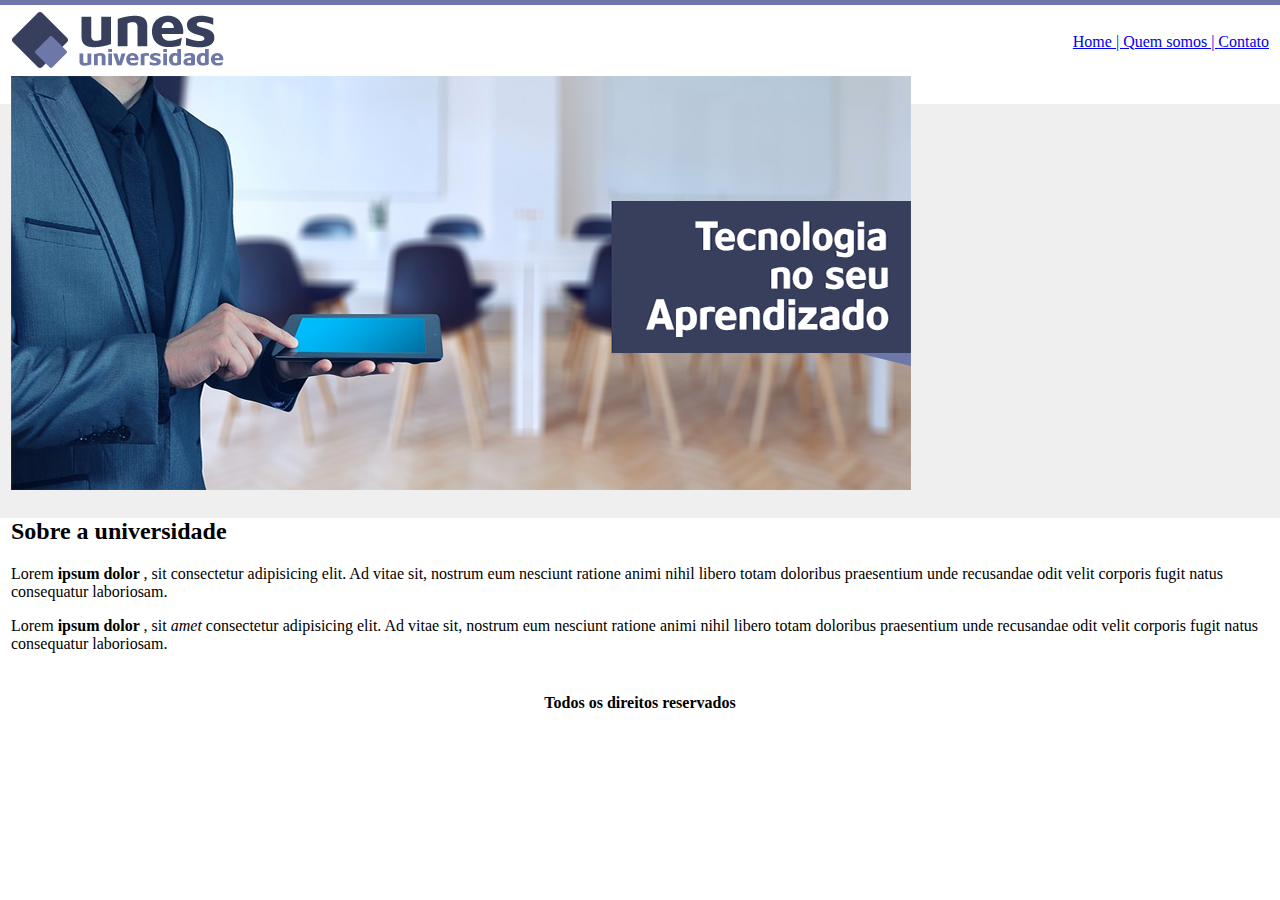
<file: 1-ProjetoUNES/Index.html>
<!DOCTYPE html>
<html lang="pt-br">
<head>
    <meta charset="UTF-8">
    <meta name="viewport" content="width=device-width, initial-scale=1.0">
    <title> UNES - Página principal </title>
</head>
<body background="Imagens/fundo.png">
    
    <table border="0" width:"900" align="center">

        <tr>
            <td height:"89"> <img src="Imagens/logo.png" > </td>
            <td align="right">  
                <a href="Index.html"> Home | </a>
                <a href="Quem-somos.html"> Quem somos | </a>
                <a href="Contato.html"> Contato </a>
            </td>
        </tr>

        <tr>
            <td colspan="2">
                <img src="Imagens/capa.png">
            </td>
        </tr>

        <tr>
            <td colspan="2">
                <h2> Sobre a universidade </h2>
                <p> Lorem <strong> ipsum dolor </strong>, sit <em></em> consectetur adipisicing elit. Ad vitae sit, nostrum eum nesciunt ratione animi nihil libero totam doloribus praesentium unde recusandae odit velit corporis fugit natus consequatur laboriosam. </p>
                <p> Lorem <strong> ipsum dolor </strong>, sit <em>amet</em> consectetur adipisicing elit. Ad vitae sit, nostrum eum nesciunt ratione animi nihil libero totam doloribus praesentium unde recusandae odit velit corporis fugit natus consequatur laboriosam. </p>
            </td>
        </tr>

        <tr>
            <td colspan="2" align="center">
                <h4> Todos os direitos reservados</h4>
            </td>
        </tr>

    </table>

</body>
</html>
</file>
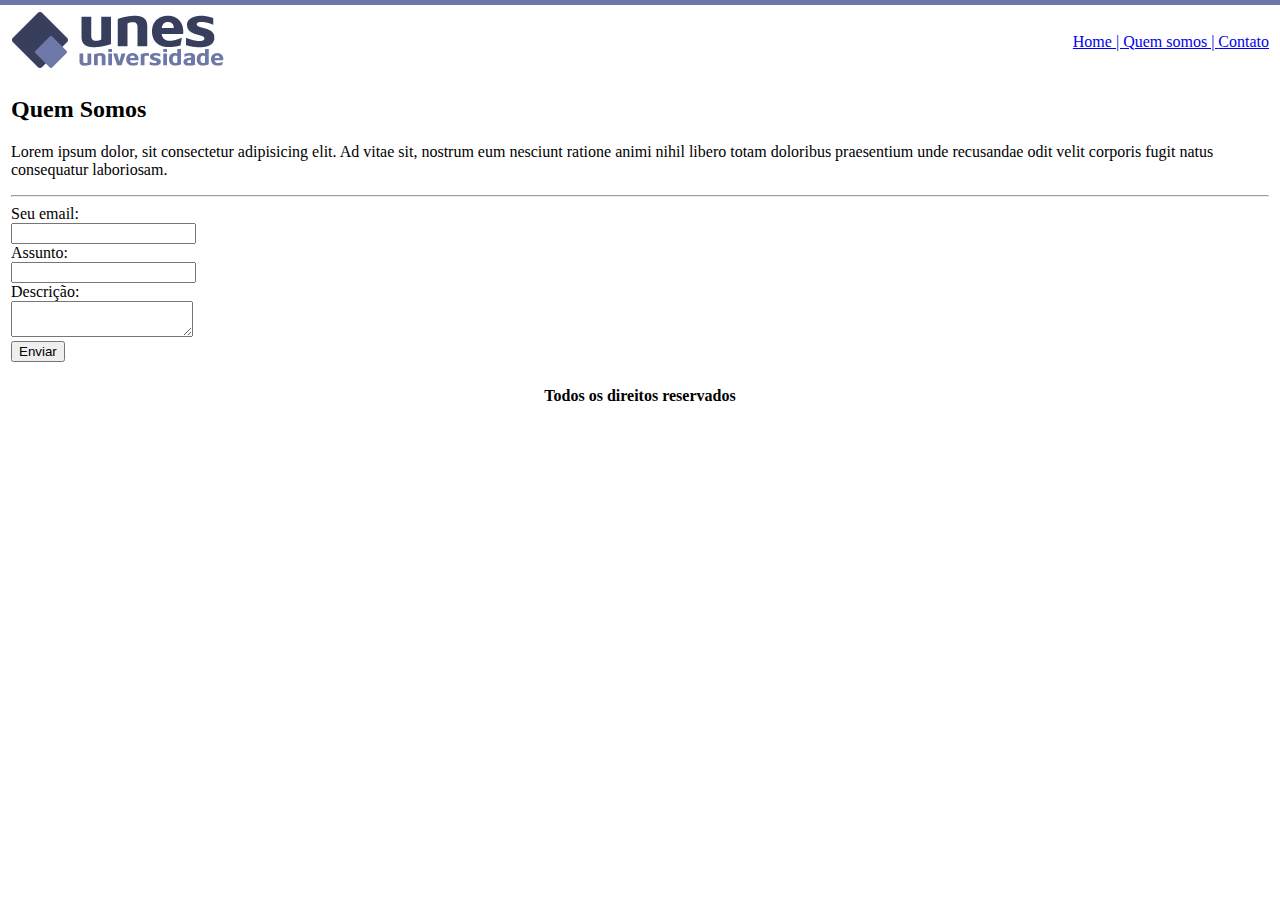
<file: 1-ProjetoUNES/Contato.html>
<!DOCTYPE html>
<html lang="pt-br">
<head>
    <meta charset="UTF-8">
    <meta name="viewport" content="width=device-width, initial-scale=1.0">
    <title> UNES - Contato </title>
</head>
<body background="Imagens/fundo2.png">
    
    <table border="0" width:"900" align="center">

        <tr>
            <td height:"89"> <img src="Imagens/logo.png" > </td>
            <td align="right">  
                <a href="Index.html"> Home | </a>
                <a href="Quem-somos.html"> Quem somos | </a>
                <a href="Contato.html"> Contato </a>
            </td>
        </tr>

        <tr>
            <td colspan="2">
                <h2> Quem Somos </h2>
                <p> Lorem ipsum dolor, sit consectetur adipisicing elit. Ad vitae sit, nostrum eum nesciunt ratione animi nihil libero totam doloribus praesentium unde recusandae odit velit corporis fugit natus consequatur laboriosam. </p>
                
                <hr>

                <form>
                    Seu email: <br>
                    <input type="text" name="name"> <br>

                    Assunto: <br>
                    <input type="text" name="assunto"> <br>

                    Descrição: <br>
                    <textarea></textarea> <br>

                    <input type="submit" value="Enviar">
                </form>

            </td>
        </tr>

        <tr>
            <td colspan="2" align="center">
                <h4> Todos os direitos reservados</h4>
            </td>
        </tr>

    </table>

</body>
</html>
</file>
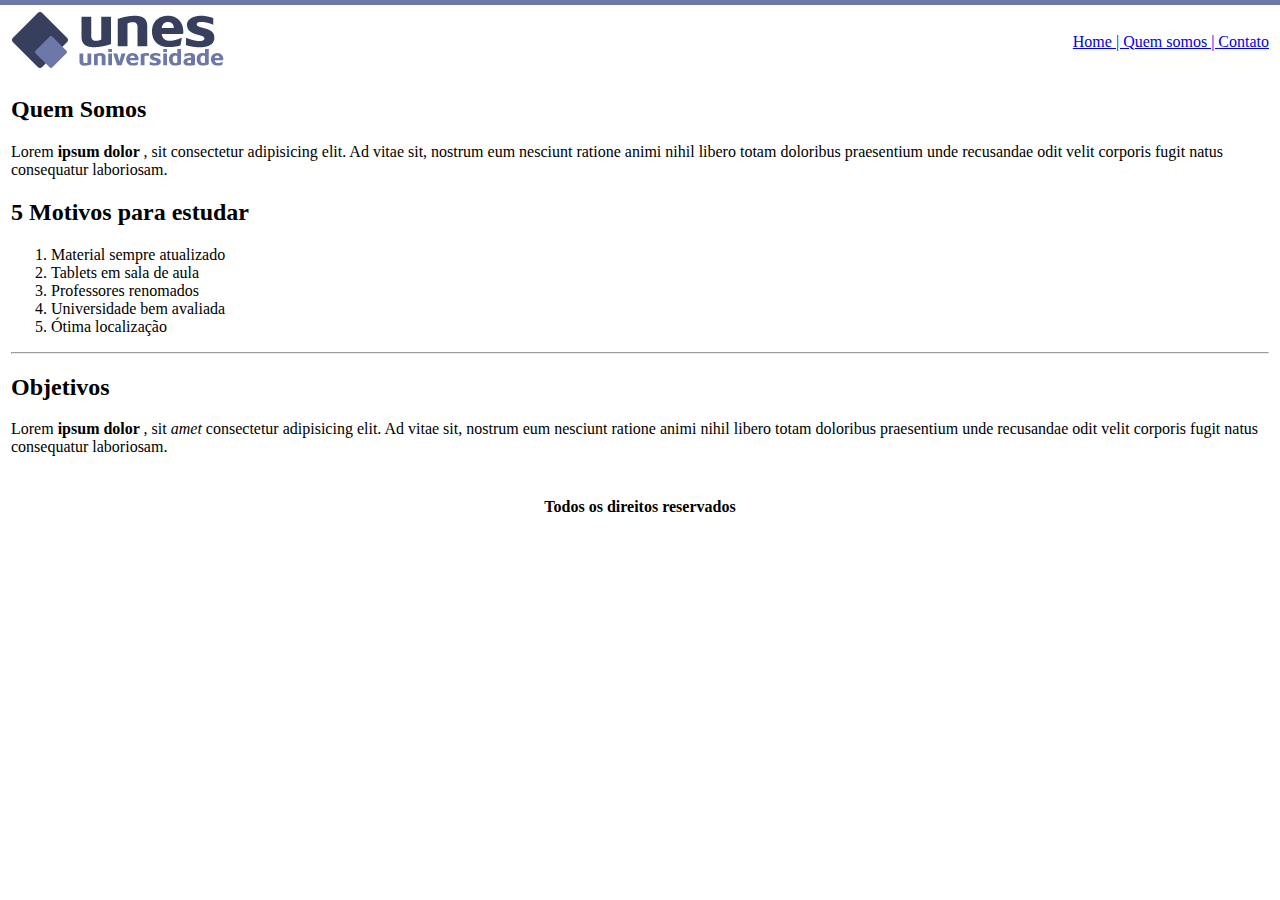
<file: 1-ProjetoUNES/Quem-somos.html>
<!DOCTYPE html>
<html lang="pt-br">
<head>
    <meta charset="UTF-8">
    <meta name="viewport" content="width=device-width, initial-scale=1.0">
    <title> UNES - Quem Somos </title>
</head>
<body background="Imagens/fundo2.png">
    
    <table border="0" width:"900" align="center">

        <tr>
            <td height:"89"> <img src="Imagens/logo.png" > </td>
            <td align="right">  
                <a href="Index.html"> Home | </a>
                <a href="Quem-somos.html"> Quem somos | </a>
                <a href="Contato.html"> Contato </a>
            </td>
        </tr>

        <tr>
            <td colspan="2">
                <h2> Quem Somos </h2>
                <p> Lorem <strong> ipsum dolor </strong>, sit <em></em> consectetur adipisicing elit. Ad vitae sit, nostrum eum nesciunt ratione animi nihil libero totam doloribus praesentium unde recusandae odit velit corporis fugit natus consequatur laboriosam. </p>

                <h2> 5 Motivos para estudar </h2>
                <ol>
                    <li> Material sempre atualizado </li>
                    <li> Tablets em sala de aula </li>
                    <li> Professores renomados </li>
                    <li> Universidade bem avaliada </li>
                    <li> Ótima localização</li>
                </ol>

                <hr>

                <h2> Objetivos </h2>

                <p> Lorem <strong> ipsum dolor </strong>, sit <em>amet</em> consectetur adipisicing elit. Ad vitae sit, nostrum eum nesciunt ratione animi nihil libero totam doloribus praesentium unde recusandae odit velit corporis fugit natus consequatur laboriosam. </p>
            </td>
        </tr>

        <tr>
            <td colspan="2" align="center">
                <h4> Todos os direitos reservados</h4>
            </td>
        </tr>

    </table>

</body>
</html>
</file>
